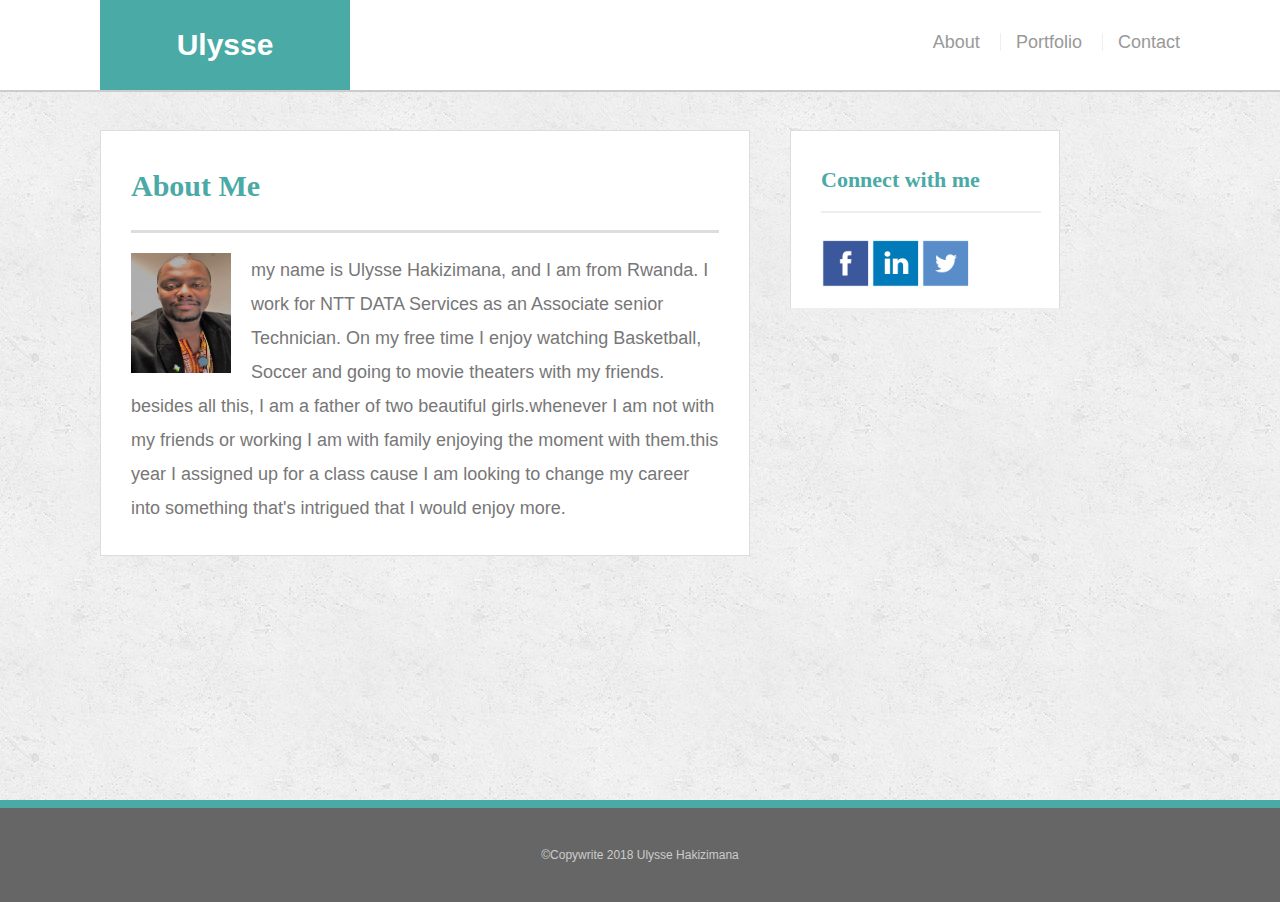
<file: index.html>
<!doctype html>
<html>
        <head>
        <meta charset="UTF-8">
        <link rel="stylesheet" href="assets/css/reset.css">
        <link rel="stylesheet" href="assets/css/style.css">
       
        <title>AboutMe</title>
        </head>
    <body>
        <div class="w-page">
                    <header id="masthead">
                        <div class="container">
                            <a href="index.html" id="logo">Ulysse</a>
                            <nav>
                                <a href="index.html">About</a>
                                <a href="portfolio.html">Portfolio</a>
                                <a href="Contact.html">Contact</a>
                            </nav>
                        </div>
                    </header>

                    <div id="main-container" class="container">
                        <!--left section-->
                        <section class="leftsection">
                            <h1>About Me</h1>
                            <img src="assets/images/me@wk.jpg" id="me">
                            <p> my name is Ulysse Hakizimana, and I am from Rwanda. I work for NTT DATA Services as an Associate senior Technician.
                                On my free time I enjoy watching Basketball, Soccer and going to movie theaters with my friends. besides all
                                this, I am a father of two beautiful girls.whenever I am not with my friends or working I am with family enjoying
                                the moment with them.this year I assigned up for a class cause I am looking to change my career into something
                                that's intrigued that I would enjoy more.
                            </p>
                        </section>

                        <!--right section-->
                        <section class="rightsection">
                            
                            <div id="socialM" class="connect">
                                <h2> Connect with me</h2>
                    
                                <a href="https://www.facebook.com">
                                    <img class="a" src="assets/images/if_facebook_square_107117.png" id="facebook">
                                </a>
                                <a href="https://www.linkedin.com">
                                    <img class="a" src="assets/images/if_linkedin_square_color_107091.png" id="linkedin">
                                </a>
                                <a href=" https://twitter.com">
                                    <img class="a" src="assets/images/if_twitter_square_107066.png" id="twitter">
                                </a>
                            </div>
                        </section>
                    </div>

        </div>

        <footer>
            <div class="container">
                &copy;Copywrite 2018 Ulysse Hakizimana
            </div>
        </footer>
    </body>
</html>
</file>
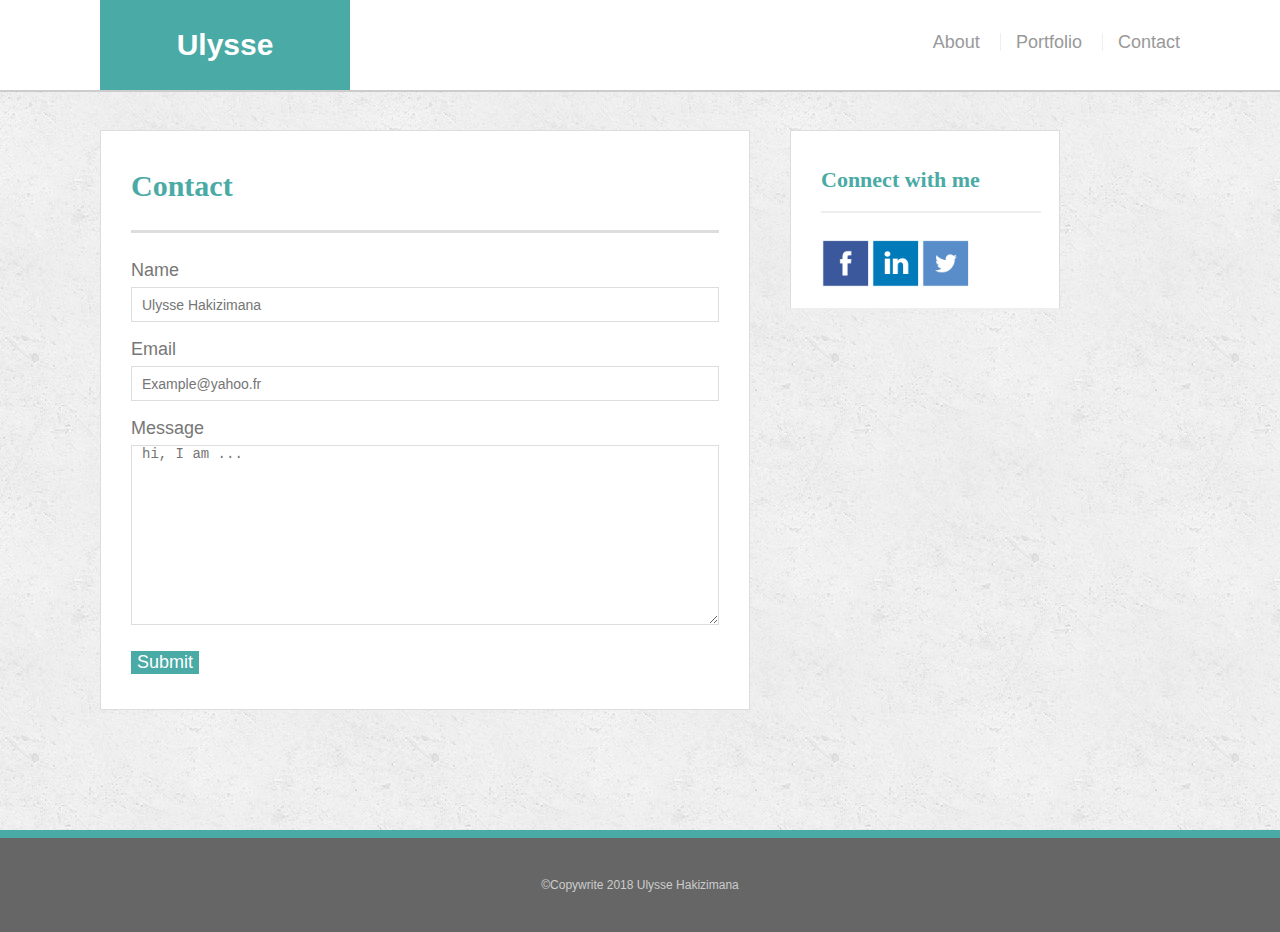
<file: contact.html>
<!doctype html>
<html>

<head>
    <meta charset="UTF-8">
    <link rel="stylesheet" href="assets/css/reset.css">
    <link rel="stylesheet" href="assets/css/style.css">
    
    <title>Contact</title>
</head>

<body>
    <header id="masthead">

        <div class="header">
            <a href="index.html" id="logo">Ulysse</a>
            <nav>
                <a href="index.html">About</a>
                <a href="portfolio.html">Portfolio</a>
                <a href="Contact.html">Contact</a>
            </nav>
        </div>

    </header>
    <div id="main-container" class="container">
        <!--left section-->
        <section class="leftsection">
                    <h1>Contact</h1>
                <form id="contact-form">
                    <ul>

                        <li>
                            <label for="name"> Name</label>
                            <input type="text" id="name" name="name" placeholder="Ulysse Hakizimana" required="required">
                        </li>
                        <li>
                            <label for="Email"> Email</label>
                            <input type="text" id="email" name="email" placeholder="Example@yahoo.fr" required="required">
                        </li>
                        <li>
                            <label for="message"> Message</label>
                             <textarea  id="message" name="message" placeholder="hi, I am ..."required="required"></textarea>
                        </li>
                    </ul>
                    <input type="submit">
                </form>
                
        </section>
        <!--right section-->
        <section class="rightsection">
            <div id="socialM">
                <h2> Connect with me</h2>

                <a href="https://www.facebook.com">
                    <img class="a" src="assets/images/if_facebook_square_107117.png" id="facebook">
                </a>
                <a href="https://www.linkedin.com">
                    <img class="a" src="assets/images/if_linkedin_square_color_107091.png" id="linkedin">
                </a>
                <a href=" https://twitter.com">
                    <img class="a" src="assets/images/if_twitter_square_107066.png" id="twitter">
                </a>
            </div>
        </section>
    </div>

    <footer>
        <div class="container">
            &copy;Copywrite 2018 Ulysse Hakizimana
        </div>
    </footer>
</body>

</html>
</file>
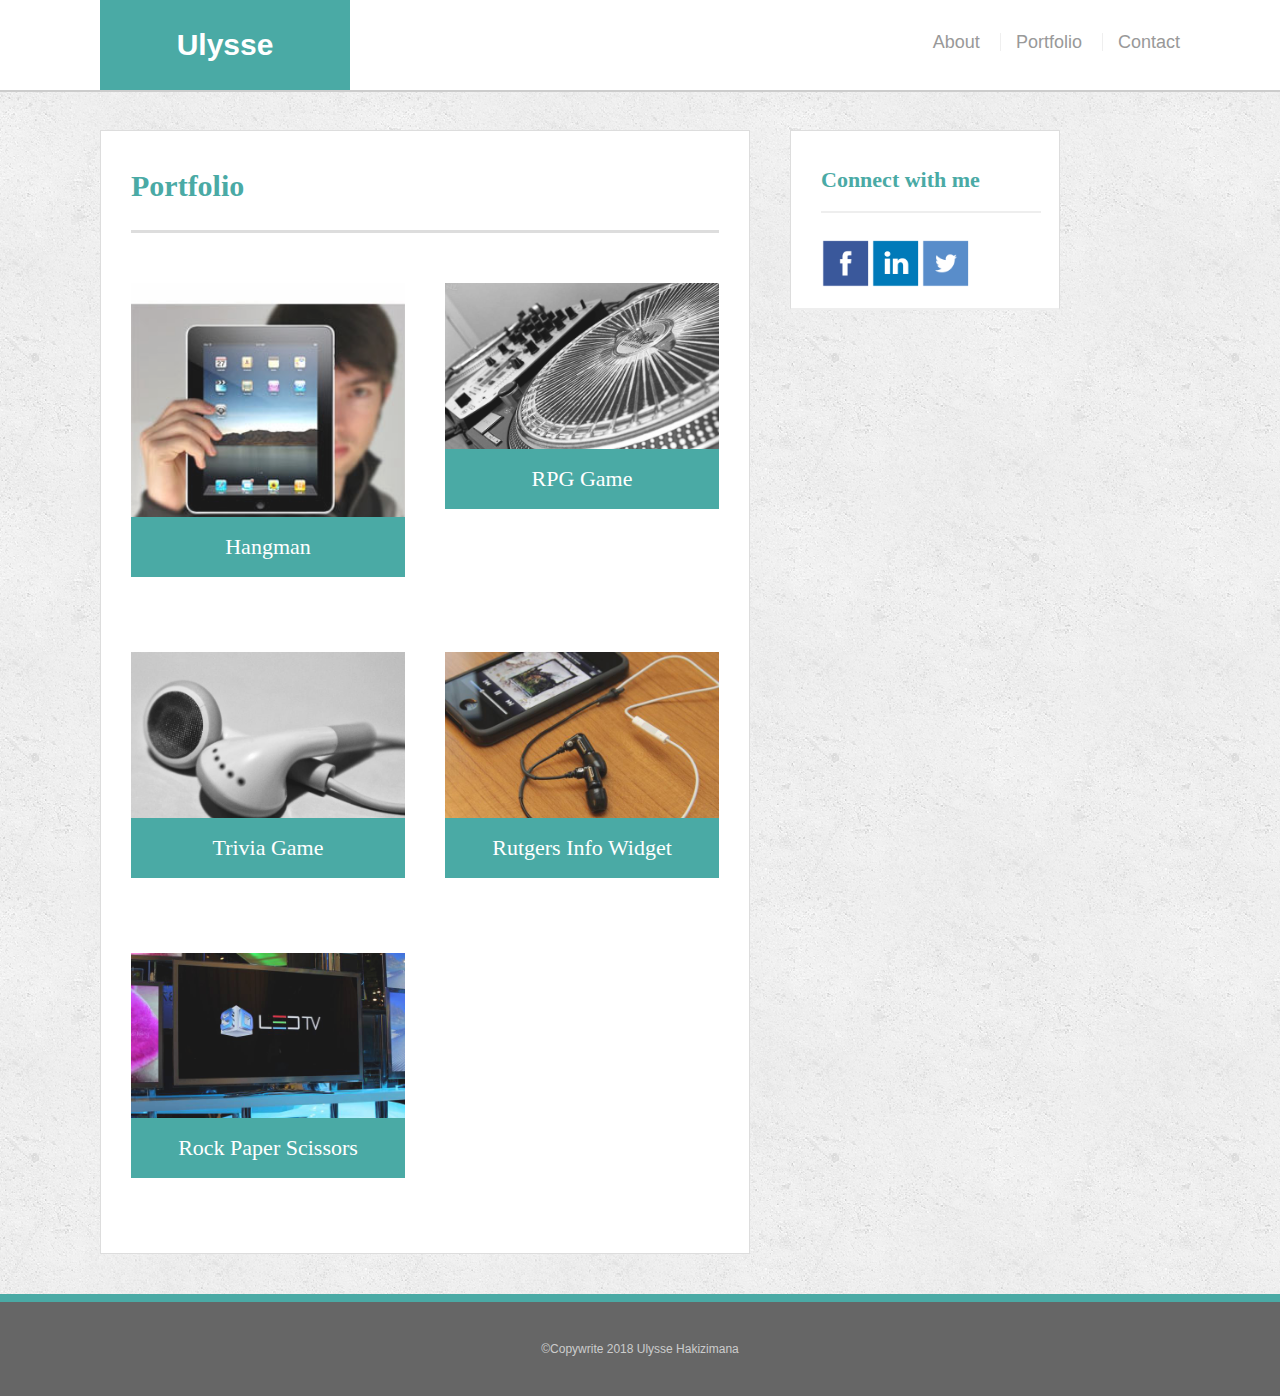
<file: portfolio.html>
<!doctype html>
<html>

<head>
    <meta charset="UTF-8">
    <link rel="stylesheet" href="assets/css/reset.css">
    <link rel="stylesheet" href="assets/css/style.css">
    
    <title>Portfolio</title>
</head>

<body>
    <header id="masthead">

        <div class="header">
            <a href="index.html" id="logo">Ulysse</a>
            <nav>
                <a href="index.html">About</a>
                <a href="portfolio.html">Portfolio</a>
                <a href="Contact.html">Contact</a>
            </nav>
        </div>

    </header>
    <div id="main-container" class="container">
        <!--left section-->
        <section class="leftsection">
                                        <h1>Portfolio</h1>
            <div class="work">
                <img src="assets/images/hangman.jpg" class="auth-image" alt="hangman">
                    <h3> Hangman</h3>
            </div>
            <div class="work">
                <img src=" assets/images/RPG GAME.jpg" class="auth-image" alt="RPG GAME">
                <h3> RPG Game</h3>
            </div>
            <div class="work">
                <img src=" assets/images/trivia game.jpg" class="auth-image" alt="trivia game">
                <h3> Trivia Game</h3>
            </div>
            <div class="work">
                <a href="https://www.iheart.com/live/1027-kiis-fm-los-angeles-185/">
                <img src=" assets/images/technics-q-c-640-480-2.jpg" class="auth-image" alt="Rutgers-info-Widget">
                </a>
                <h3> Rutgers Info Widget</h3>
            </div>
            <div class="work">
               
                                <img src=" assets/images/technics-q-c-640-480-9-1.jpg" class="auth-image" alt="Rock Paper Scissors">
                
                <h3> Rock Paper Scissors</h3>
            </div>
        </section>
        <!--right section-->
        <section class="rightsection">
            <div id="socialM">
                                        <h2> Connect with me</h2>
                <a href="https://www.facebook.com/">
                   <img class="a" src="assets/images/if_facebook_square_107117.png" id="facebook">
                </a>
               <a href="https://www.linkedin.com/">
                    <img class="a" src="assets/images/if_linkedin_square_color_107091.png" id="linkedin">
                </a>
                <a href=" https://twitter.com/">
    <img class="a" src="assets/images/if_twitter_square_107066.png" id="twitter">
                </a>
            </div>
        </section>
    </div>

    <footer>
        <div class="container">
            &copy;Copywrite 2018 Ulysse Hakizimana
        </div>
    </footer>
</body>

</html>
</file>
<file: assets/css/style.css>
* {
    box-sizing:border-box;
   
}

body{
    width:100%;
   
    font-size:18px;
    line-height: 34px;
    font-family: 'Arial', 'Helvetica Neue', helvetica, sans-serif;
    color:#777;
    background:url("../images/concrete_seamless.png");
}
.w-page {
     height: auto !important;
  height: 100%;
  min-height: 100%;
  margin: 0 auto -30px;
}
.container{
    width:100%;
    margin:0 auto;
    clear:both;
}

h1,h2,h3,p {
    margin-bottom:20px;
}
p:last-child {
    margin-bottom: 0;
   
}
h1,h2,h3 {
    font-family:'Georgia', Cambria, Cochin, Georgia, Times, 'Times New Roman', serif;
    font-weight:700;
    color:#4aaaa5;
}

h1{
    font-size:30px;
    line-height:49px;
    border-bottom: 3px solid #ddd;
    padding-bottom: 20px;
}

h2,h3 {
    font-size:22px;
}

#masthead {
    position:fixed;
    background:#fff;
    margin:0px 0px 30px;
    z-index: 99;
    color:#fff;
    border-bottom: 2px solid #ccc;
    width: 100%;
    overflow: auto;
}

#logo {
    margin-left: 100px;
    width: 250px;
    height: 90px;
    background-color: #4aaaa5;
    float: left;
    font-family: 'Georgia' Times, Times New Roman, serif;
    text-align: center;
    line-height: 90px;
    color: #fff;
    font-weight: 700;
    font-size: 30px;
    text-decoration: none;
}

nav {
float:right;
margin-top:25px;
margin-right: 100px;
}

nav a {

    color: #999;
    text-decoration: none;
    margin-left: 15px;
    display: inline-block;
    border-left: 1px solid #efefef;
    padding-left: 15px;
    line-height: 18px;
}
nav a:first-child {
border-left: 0 none;
}


#main-container{
     max-width:960px;
    padding-top:130px;
    min-height: calc(100vh - 70px);
    margin-left: 100px;
}
.leftsection {
    background:#fff;
    padding: 30px;
    margin: 0 0 40px;
    width: 100%;
    max-width: 650px;
    float: left;
    border: 1px solid #ddd;
}
#me {
    float:left;
    width: 100px;
    height:120px;
    margin-right: 20px;
}
.auth-image {
    float:left;
    width: 200px;
    height: auto;
    margin-top: 10px;
    margin-right: 25px;
}

.rightsection {
    background:#fff;
    padding: 30px;
    width: 270px;
    max-width: 270px;
    float: right;
    border: 1px solid #ddd;
    margin-bottom: 20px;
}

h3, .rightsection,h2 {
border-bottom: 2px solid #eee;
padding-bottom:20px;
margin-bottom: 15px;
line-height: 22px;
}
#socialM {
    width: 220px;
    height: 100px;
    margin-top: 8px;
    margin-right: 20px;
}
#socialM:last-child {
    margin-right: 0;
}

img.a {
    width: 50px;
    height: 50px;
    margin-top: 10px;
    float: left;
    margin-right:0px;

}

/* portfolio page */

.work {
  position: relative;
  float: left;
  width: 274px;
  margin: 20px 0 25px;
  overflow: auto;
}

.work:nth-child(even) {
  margin-right: 40px;
}

.work img {
  width: 100%;
  border: 0 none;
  opacity: 0.9;
  margin-bottom: 40px;
}

.work h3 {
  position: absolute;
  bottom: 20px;
  width: 100%;
  padding: 15px;
  margin-bottom: 0;
  font-weight: 300;
  line-height: 30px;
  color: #fff;
  text-align: center;
  background: #4aaaa5;
  border-bottom: 0;
}

footer {
    background:#666;
    margin-bottom:0px;
    color:#fff;
    padding: 30px 0;
    clear: both;
    border-top: 8px solid #4aaaa5;
    color:#ccc;
    font-size: 12px;
    text-align: center;

}

/* Contact */
#contact-form ul{
    margin-bottom:20px;
}

#contact-form li{
    margin-bottom:10px;
}
input[type=text],input[type=email],textarea {
display:block;
width:100%;
height:35px;
border:1px solid #ddd;
padding:0 10px;
font-size:14px;
}

textarea{
    height:180px;
}

input[type=submit] {
    background:#4aaaa5;
    border: 0 none;
    color:#ffff;
    font-size:18px;
    padding: 10px, 30px;
    cursor:pointer;
    
}
/* @MEDIA */

@media only screen and (max-width:980px) {
    .container {
        max-width:768px;
        padding: 0 20px;
    }
    .leftsection {
        padding-top:130px;
    }
    .work {
        width: 100%;
    }
    .auth-image {
        width: 100%;
        margin-bottom:20px;
    }
}
@media only screen and (max-width:768px) {
    .leftsection,
    .rightsection {
        max-width:100%;
    }
    #main-container {
        overflow:auto;
    }
    .work {
    width: 47%;
    margin-bottom: 10px;
  }
   .work:nth-child(even) {
    margin-right: 0;
  }

  .work:nth-child(odd) {
    float: right;
  }

  .auth-image {
    width: 50%;
  }

  .rightsection {
    margin-bottom: 40px;
  }
}
@media only screen and (max-width: 640px) {
  #masthead {
    position: static;
    margin-bottom: 20px;
  }

  header .container {
    padding: 0;
  }

  #container {
    padding-top: 0;
  }

  #logo,
  .work,
  .auth-image {
    width: 100%;
  }

  nav {
    width: 100%;
    margin: 15px 0;
    text-align: center;
  }

  nav a {
    width: 30%;
    padding-left: 0;
    margin-left: 0;
  }
}
</file>
